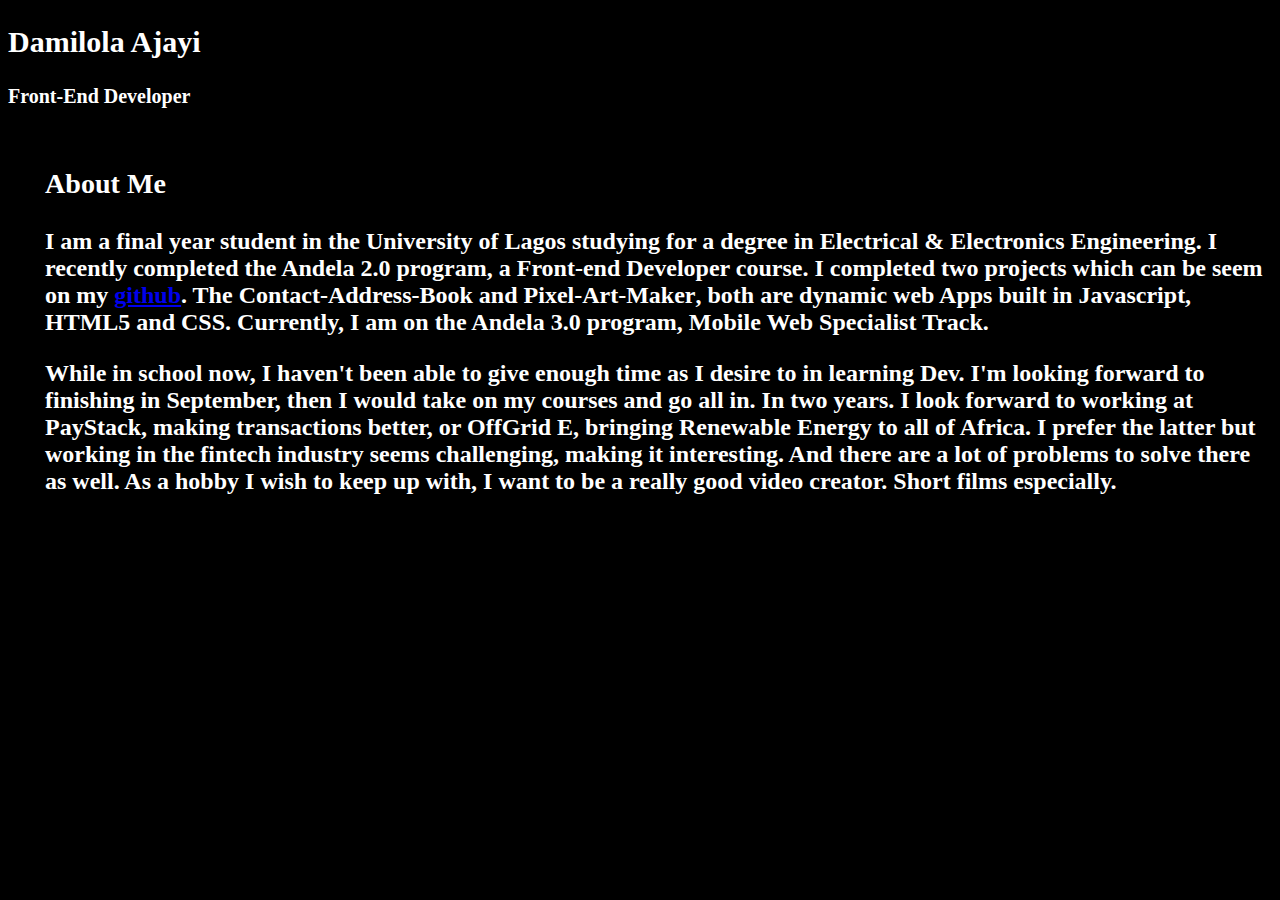
<file: About_Me/index.html>
<!DOCTYPE html>
<html lang="en">
    <head>
        <title>Damilola Ajayi</title>
        <style>
            body{
                font-weight: 800;
                color:white;
                background-color: black;
            }
            #info{
                font-size:20px;
            }
            
         @keyframes topFadeIn {
           0% {
             position: absolute;
             top: -3rem;
              opacity: 0;
            }

            50% {
              position: absolute;
               top: 25%;
              opacity: 1;
          }
          100%{
              top:15%;
          }
         }
            #about_me {
                padding:5px;
                font-size: 1.5rem;
            position: absolute;
            left: 2.5rem;
            animation-name: topFadeIn;
            animation-duration: 5s;
        }

        </style>
    </head>
    <body>
        <div id="info">
            <h2>Damilola Ajayi</h2>
            <h4>Front-End Developer</h4>
        </div>
        <div id="about_me">
            <p> 
                <h3>About Me</h3>
                I am a final year student in the University of Lagos studying for a degree in Electrical &amp; Electronics Engineering.
                I recently completed the Andela 2.0 program, a Front-end Developer course. I completed two projects which can be seem on my <a href="https://github.com/nermis"> github</a>.
                The <b>Contact-Address-Book</b> and <b>Pixel-Art-Maker</b>, both are dynamic web Apps built in Javascript, HTML5 and CSS.
                Currently, I am on the Andela 3.0 program, Mobile Web Specialist Track. 
            </p>
            <p>While in school now, I haven't been able to give enough time as I desire to in learning Dev. 
             I'm looking forward to finishing in September, then I would take on my courses and go all in.
             In two years. I look forward to working at PayStack, making transactions better, or OffGrid E, bringing Renewable Energy to all of Africa.
            I prefer the latter but working in the fintech industry seems challenging, making it interesting. And there are a lot of problems to solve there as well.
            As a hobby I wish to keep up with, I want to be a really good video creator. Short films especially.</p>
        </div>
    </body>
</html>
</file>
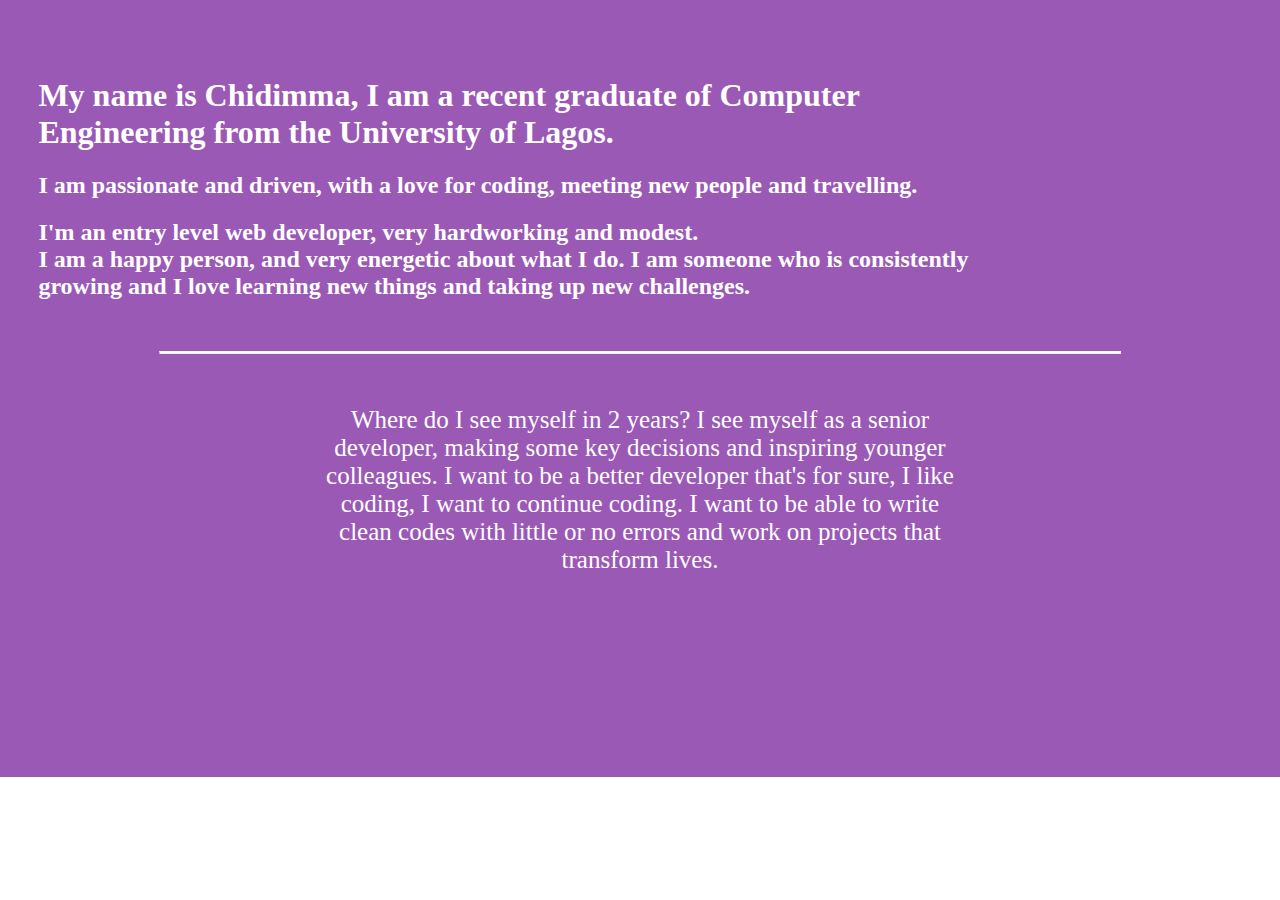
<file: Scenti/index.html>
<!DOCTYPE html>
<html lang="en" dir="ltr">
  <head>
    <meta charset="utf-8">
    <link rel="stylesheet" type="text/css" href="index.css">
    <title> Thrillers Challenge</title>
  </head>
  <body>
      <div class="home">
            <h1 class= " margin animated fadeInDown"> My name is Chidimma, I am a recent graduate of Computer <br/>Engineering from the University of Lagos. </h1>
            <h2 class="wait animated fadeIn">I am passionate and driven, with a love for coding, meeting new people and travelling.</h2>  
            <h2 class= "long animated fadeInLeft">I'm an entry level web developer, very hardworking and modest. <br/>
            I am a happy person, and very energetic about what I do. I am someone who is consistently<br/> 
             growing and I love learning new things and taking up new challenges.</h2>
             <hr class="horizontal animated fadeIn"/>
            <p class="stay animated fadeIn"> Where do I see myself in 2 years? I see myself as a senior developer, making some key decisions and inspiring younger
                colleagues. I want to be a better developer that's for sure, I like coding, I want to continue coding. I want to be able to write
                clean codes with little or no errors and work on projects that transform lives. 
            </p>
      </div>
   
  </body>
</html>
</file>
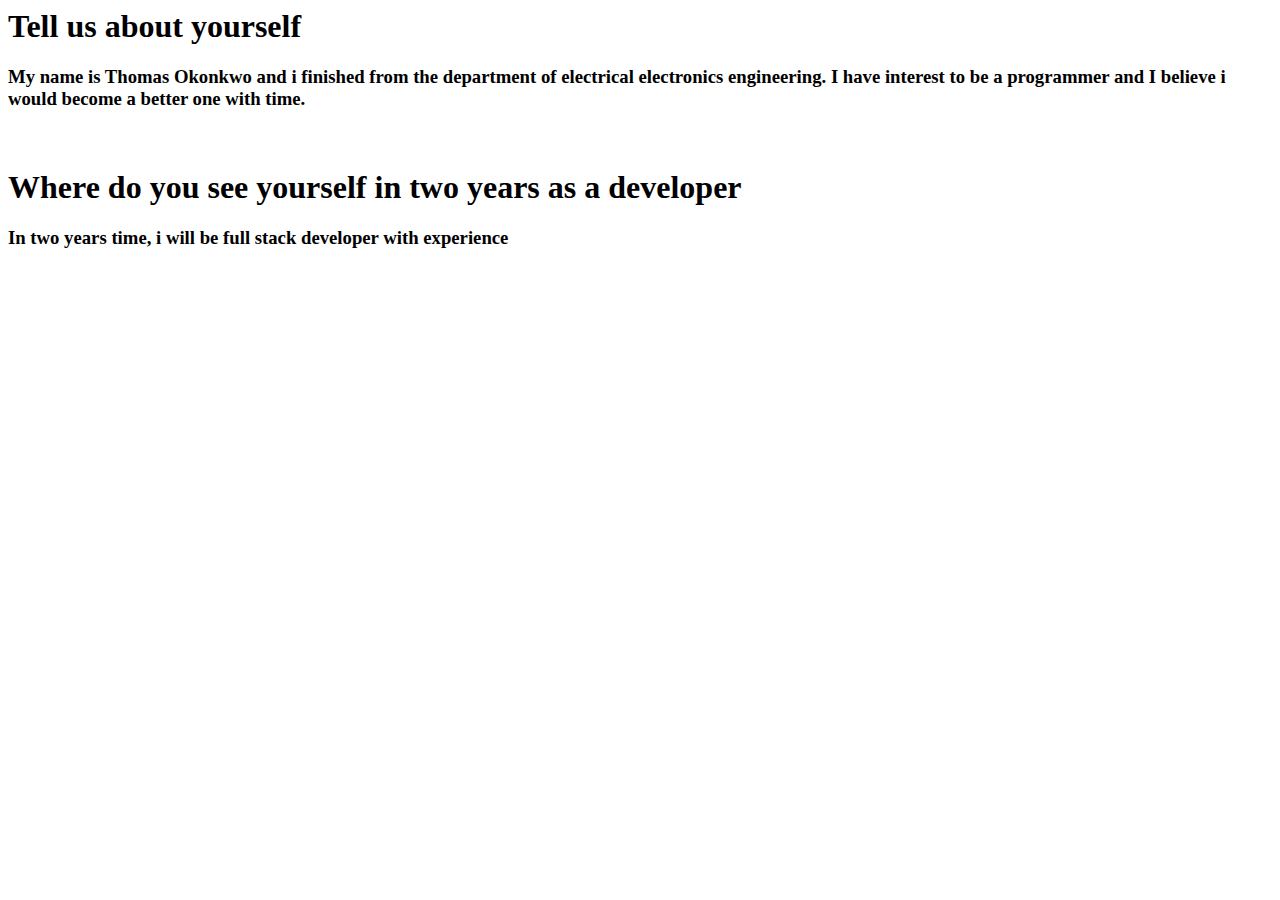
<file: thomas/index.html>
<html>
<head>

</head>

<body>
<h1>Tell us about yourself</h1>
<h3>My name is Thomas Okonkwo and i finished from the department of electrical
electronics engineering. I have interest to be a programmer and I believe i would become
a better one with time.</h3>
<br>
<h1>Where do you see yourself in two years as a developer</h1>
<h3>In two years time, i will be full stack developer with experience</h3>
</body>
</html>
</file>
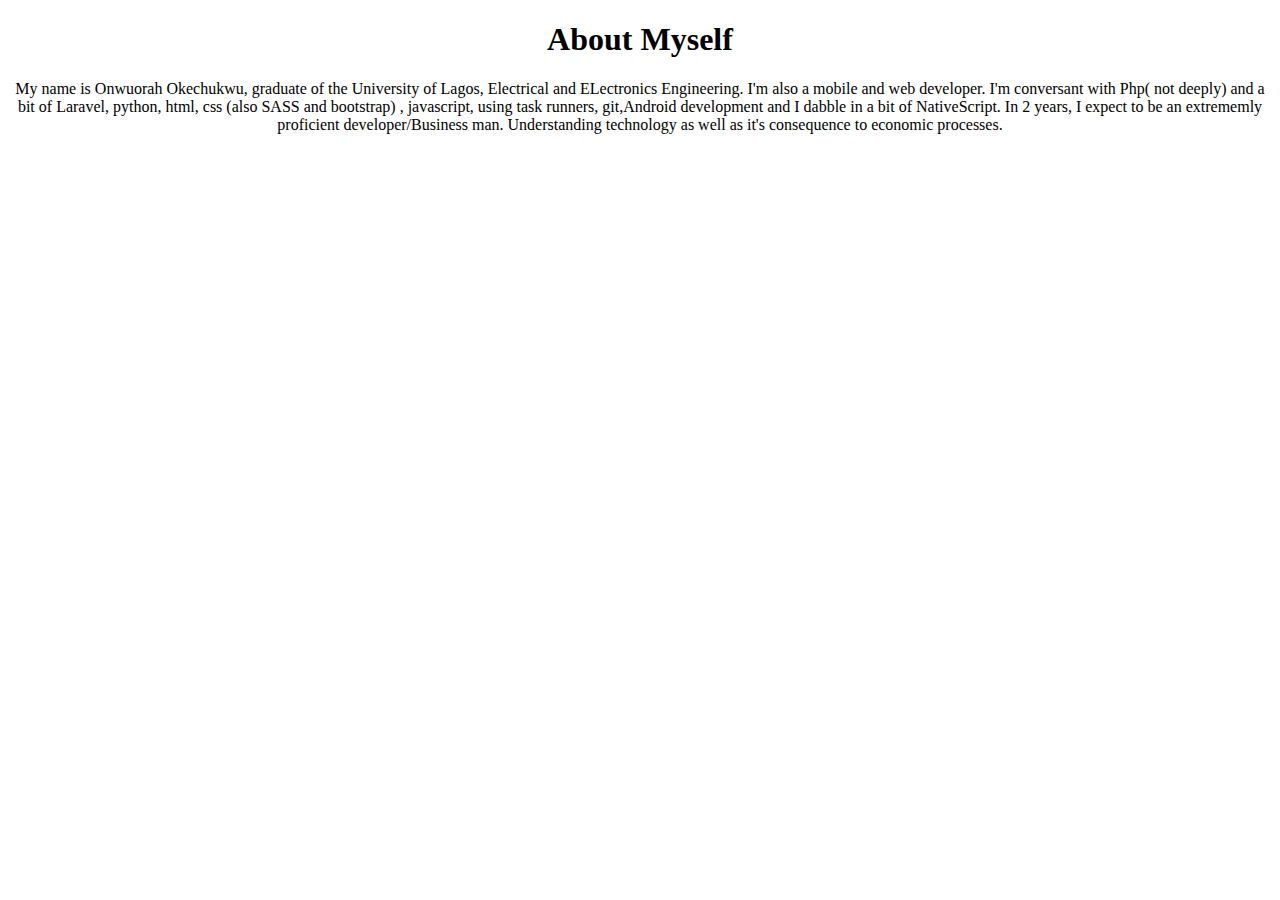
<file: WizardofOz/index.html>
<!DOCTYPE html>
<html lang="en">

<head>
  <meta charset="utf-8">
  <meta http-equiv="X-UA-Compatible" content="IE=edge">
  <meta name="viewport" content="width=device-width, initial-scale=1, shrink-to-fit=no">
  
  <title>Git Hub Challenge</title>

</head>

<body style="text-align: center;">

  <h1>About Myself</h1>

  <p>My name is Onwuorah Okechukwu, graduate of the University of Lagos, Electrical and ELectronics Engineering. I'm also a mobile and web developer. I'm conversant with Php( not deeply) and a bit of Laravel, python, html, css (also SASS and bootstrap) , javascript, using task runners, git,Android development and I dabble in a bit of NativeScript. In 2 years, I expect to be an extrememly proficient developer/Business man. Understanding technology as well as it's consequence to economic processes. </p>
  
</body>

</html>
</file>
<file: Scenti/index.css>
body {
    margin: 0;
    padding: 0; 
    font-family: 'calibri';
    
  }
  .animated {
    -webkit-animation-duration: 1s;
    animation-duration: 1s;
    -webkit-animation-fill-mode: both;
    animation-fill-mode: both;
  }
  
  .animated.infinite {
    -webkit-animation-iteration-count: infinite;
    animation-iteration-count: infinite;
  }
  @-webkit-keyframes fadeIn {
    from {
      opacity: 0;
    }
  
    to {
      opacity: 1;
    }
  }
  
  @keyframes fadeIn {
    from {
      opacity: 0;
    }
  
    to {
      opacity: 1;
    }
  }
  
  .fadeIn {
    -webkit-animation-name: fadeIn;
    animation-name: fadeIn;
  }

  @-webkit-keyframes fadeInDown {
    from {
      opacity: 0;
      -webkit-transform: translate3d(0, -100%, 0);
      transform: translate3d(0, -100%, 0);
    }
  
    to {
      opacity: 1;
      -webkit-transform: translate3d(0, 0, 0);
      transform: translate3d(0, 0, 0);
    }
  }
  
  @keyframes fadeInDown {
    from {
      opacity: 0;
      -webkit-transform: translate3d(0, -100%, 0);
      transform: translate3d(0, -100%, 0);
    }
  
    to {
      opacity: 1;
      -webkit-transform: translate3d(0, 0, 0);
      transform: translate3d(0, 0, 0);
    }
  }
  
  .fadeInDown {
    -webkit-animation-name: fadeInDown;
    animation-name: fadeInDown;
  }
  

  @-webkit-keyframes fadeInLeft {
    from {
      opacity: 0;
      -webkit-transform: translate3d(-100%, 0, 0);
      transform: translate3d(-100%, 0, 0);
    }
  
    to {
      opacity: 1;
      -webkit-transform: translate3d(0, 0, 0);
      transform: translate3d(0, 0, 0);
    }
  }
  
  @keyframes fadeInLeft {
    from {
      opacity: 0;
      -webkit-transform: translate3d(-100%, 0, 0);
      transform: translate3d(-100%, 0, 0);
    }
  
    to {
      opacity: 1;
      -webkit-transform: translate3d(0, 0, 0);
      transform: translate3d(0, 0, 0);
    }
  }
  
  .fadeInLeft {
    -webkit-animation-name: fadeInLeft;
    animation-name: fadeInLeft;
  }
  .home{
    padding-top:6%;
    color:#fff;
    height:700px;
    background-color:#9b59b6;
  }
  .margin {
    margin-top:0px;
    margin-left:3%;
  }
  .wait {
    -webkit-animation-delay: 1s;
    animation-delay: 1s;
    margin-left:3%;
   }
  
  .long {
    -webkit-animation-delay: 2s;
    animation-delay: 2s;
    -webkit-animation-duration: 2s;
    animation-duration: 2s; 
    margin-left:3%;
  }
  .horizontal {
    border-top: 2px solid #ffe;
    width: 75%;
    -webkit-animation-delay: 4s;
    animation-delay: 4s;
    margin-top: 4%; 
  }
  .stay {
    font-size: 25px;
    text-align: center;
    width: 50%;
    margin: 0 auto;
    -webkit-animation-delay: 4s;
    animation-delay: 4s;
    margin-top: 4%; 
  }
</file>
